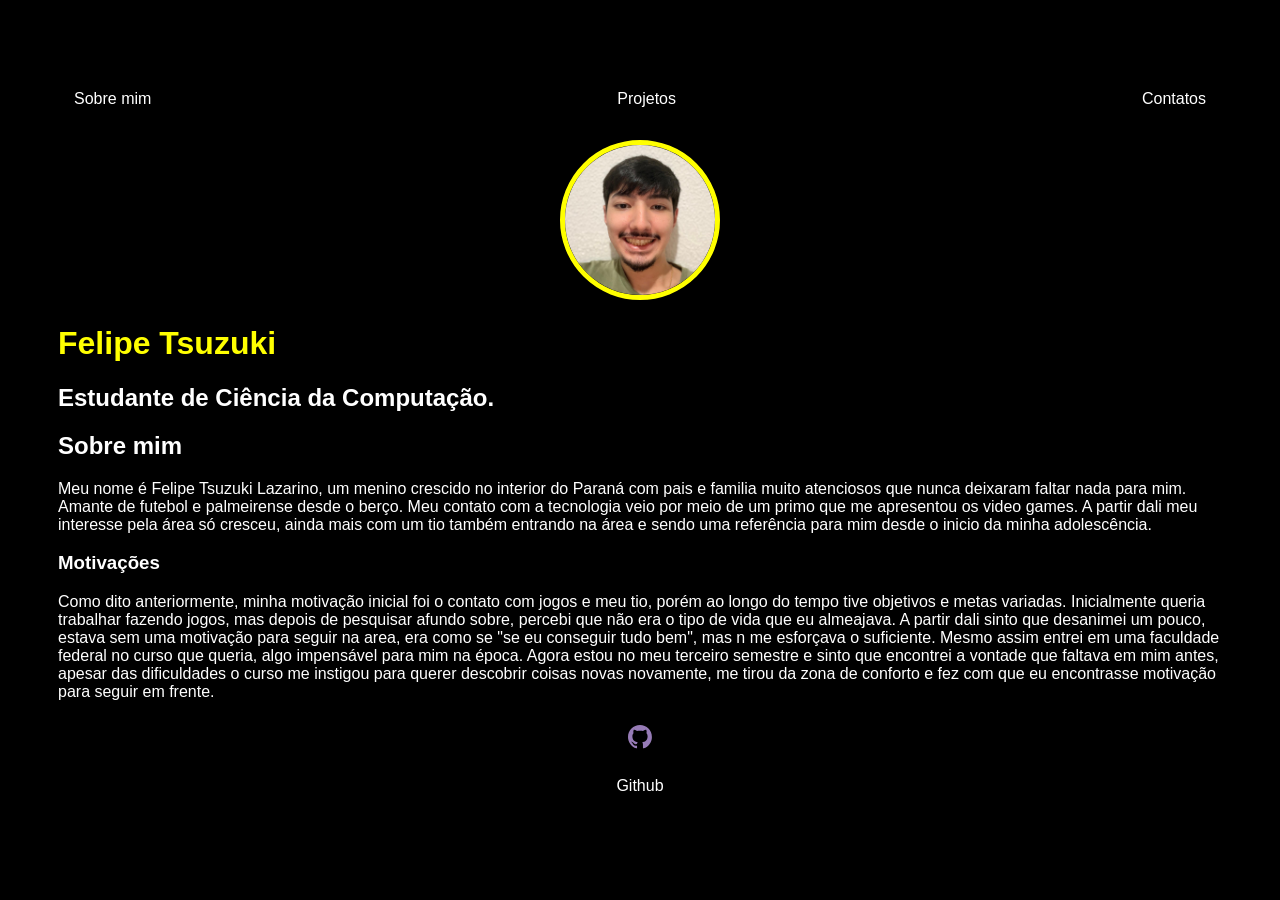
<file: index.html>
<!DOCTYPE html>
<html lang="pt-BR">
<head>
    <meta charset="UTF-8">
    <title>Meu Portfólio</title>
    <link rel="stylesheet" href="style.css">
</head>
<body>
    <div class="container">
        <nav>
            <ul>
                <li>
                    <a href="index.html">Sobre mim</a>
                </li>
                <li>
                    <a href="project.html">Projetos</a>
                </li>
                <li>
                    <a href="contact.html">Contatos</a>
                </li>
            </ul>
        </nav>

        <header>
            <div class="center">
                <img src="./img/Felipe.png"></header></img>
            </div>
            <div class="left">
                <h1>Felipe Tsuzuki</h1>
                <h2>Estudante de Ciência da Computação.</h2>
            </div>
        </header>

        <main>
            <section>
                <div class = "left"> 
                    <h2>Sobre mim</h2>
                    <p> 
                        Meu nome é Felipe Tsuzuki Lazarino, um menino crescido no interior do Paraná com pais e familia muito atenciosos que nunca deixaram faltar nada para mim.
                        Amante de futebol e palmeirense desde o berço. Meu contato com a tecnologia veio por meio de um primo que me apresentou os video games. A partir dali meu interesse pela área só cresceu,
                        ainda mais com um tio também entrando na área e sendo uma referência para mim desde o inicio da minha adolescência.
                    </p>

                    <h3>Motivações</h3>
                    <p>
                        Como dito anteriormente, minha motivação inicial foi o contato com jogos e meu tio, porém ao longo do tempo tive objetivos e metas variadas.
                        Inicialmente queria trabalhar fazendo jogos, mas depois de pesquisar afundo sobre, percebi que não era o tipo de vida que eu almeajava.
                        A partir dali sinto que desanimei um pouco, estava sem uma motivação para seguir na area, era como se "se eu conseguir tudo bem", mas n me esforçava o suficiente.
                        Mesmo assim entrei em uma faculdade federal no curso que queria, algo impensável para mim na época. Agora estou no meu terceiro semestre e sinto que encontrei a vontade que faltava em mim antes,
                        apesar das dificuldades o curso me instigou para querer descobrir coisas novas novamente, me tirou da zona de conforto e fez com que eu encontrasse motivação para seguir em frente.
                    </p>

                </div>
            </section>
        </main>
        <footer>
            <a href = "https://github.com/felipe-tsuzuki" target = "_blank" rel = "noopener noreferrer">
                <img src="./img/github.svg"></img>
                <p>Github</p>
            </a>
        </footer>
    </div>
</body>
</html>
</file>
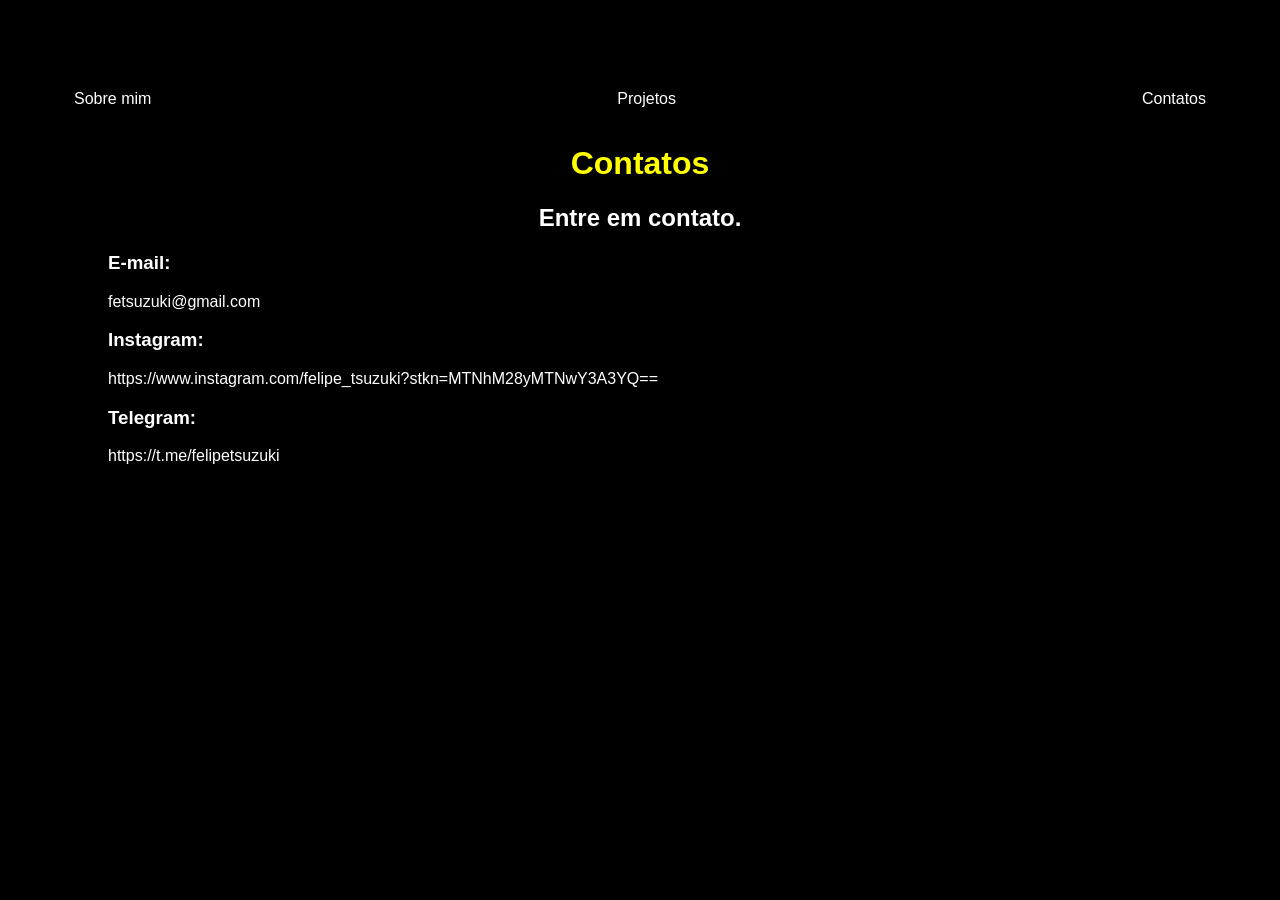
<file: contact.html>
<!DOCTYPE html>
<html lang="pt-BR">
<head>
    <meta charset="UTF-8">
    <title>Meu Portfólio</title>
    <link rel="stylesheet" href="style.css">
</head>

<body>
    <div class="container">
        <nav>
            <ul>
                <li>
                    <a href="index.html">Sobre mim</a>
                </li>
                <li>
                    <a href="project.html">Projetos</a>
                </li>
                <li>
                    <a href="contact.html">Contatos</a>
                </li>
            </ul>
        </nav>

        <header>
            <div class="center">
                <h1>Contatos</h1>
            </div>
        </header>

        <main>
            <section>
                <div class="center">
                <h2>Entre em contato.</h2>
                </div>
                <div class = "left"> 
                    <h3>E-mail:</h3>
                    <p>fetsuzuki@gmail.com</p>

                    <h3>Instagram:</h3>
                    <footer>
                        <a href = "https://www.instagram.com/felipe_tsuzuki?stkn=MTNhM28yMTNwY3A3YQ==" target = "_blank" rel = "noopener noreferrer">
                        <p>https://www.instagram.com/felipe_tsuzuki?stkn=MTNhM28yMTNwY3A3YQ==</p>
                        </a>
                    </footer>

                    <h3>Telegram:</h3>
                    <footer>
                        <a href = "https://t.me/felipetsuzuki" target="_blank" rel = "noopener noreferrer">
                        <p>https://t.me/felipetsuzuki</p>
                        </a>
                    </footer>
                </div>
            </section>
        </main>
    </div>
</body>
</file>
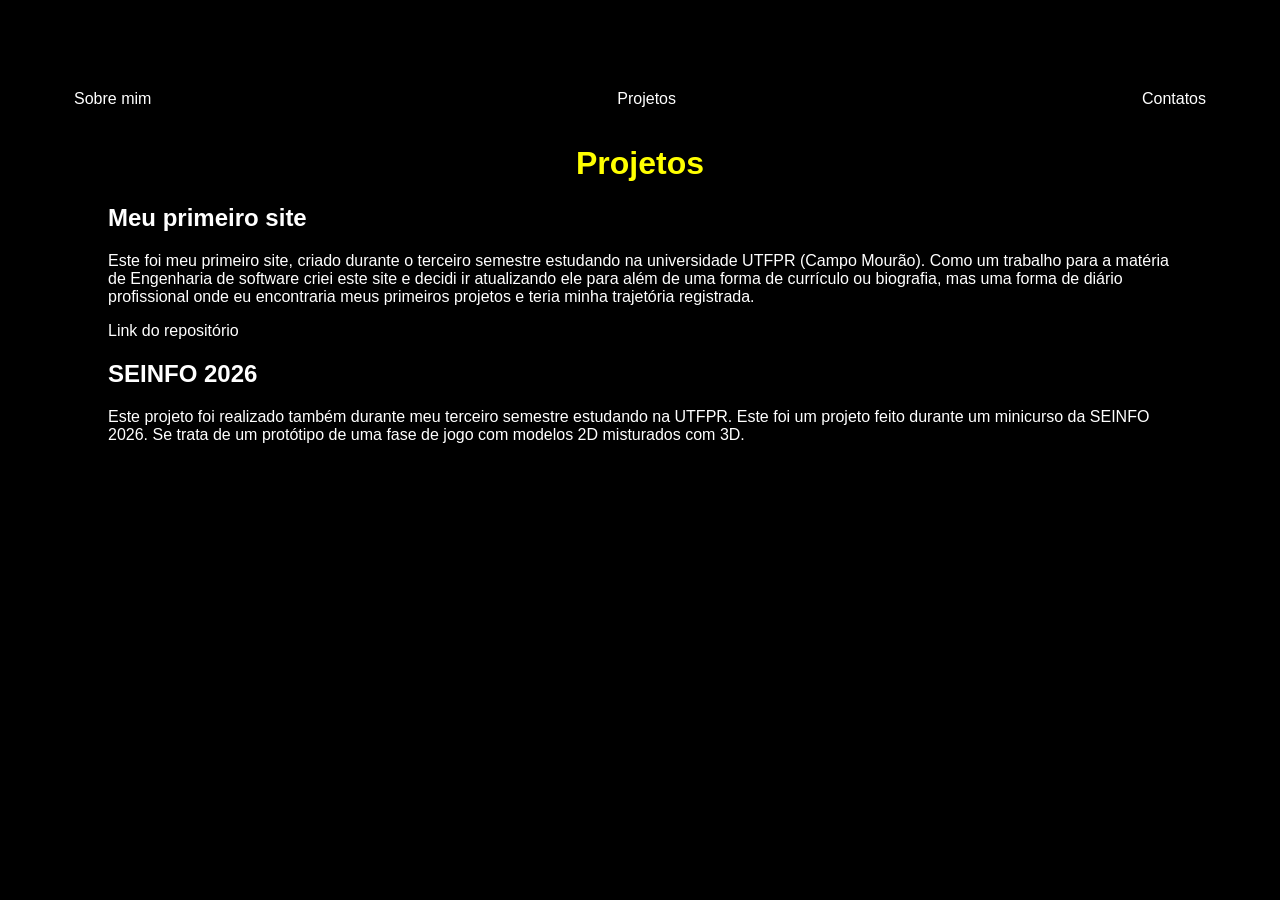
<file: project.html>
<!DOCTYPE html>
<html lang="pt-BR">
<head>
    <meta charset="UTF-8">
    <title>Meu Portfólio</title>
    <link rel="stylesheet" href="style.css">
</head>

<body>
    <div class="container">
        <nav>
            <ul>
                <li>
                    <a href="index.html">Sobre mim</a>
                </li>
                <li>
                    <a href="project.html">Projetos</a>
                </li>
                <li>
                    <a href="contact.html">Contatos</a>
                </li>
            </ul>
        </nav>

        <header>
            <div class="center">
                <h1>Projetos</h1>
            </div>
        </header>

        <main>
            <section>
                <div class = "left"> 
                    <h2>Meu primeiro site</h2>
                    <p> 
                        Este foi meu primeiro site, criado durante o terceiro semestre estudando na universidade UTFPR (Campo Mourão). 
                        Como um trabalho para a matéria de Engenharia de software criei este site e decidi ir atualizando ele para além de uma forma de currículo ou biografia,
                        mas uma forma de diário profissional onde eu encontraria meus primeiros projetos e teria minha trajetória registrada.
                    </p>

                    <footer>
                        <a href = "https://github.com/felipe-tsuzuki/meu-site-pessoal" target = "_blank" rel = "noopener noreferrer">
                        <p>Link do repositório</p>
                        </a>
                    </footer>

                    <h2>SEINFO 2026</h2>
                    <p> 
                        Este projeto foi realizado também durante meu terceiro semestre estudando na UTFPR. Este foi um projeto feito durante um minicurso da SEINFO 2026.
                        Se trata de um protótipo de uma fase de jogo com modelos 2D misturados com 3D.
                    </p>
                </div>
            </section>
        </main>
    </div>
</body>
</file>
<file: style.css>
body {
    font-family: Arial, Helvetica, sans-serif;
    background-color: black;
    color: white ;
    text-align: center;
    padding-top: 50px;
}   

ul {
    display: flex;
    justify-content: space-between;
    list-style-type: none;
    align-items: center;
    padding: 16px;
}

a{
    color: white;
    text-decoration: none;
}

header img{
    width: 150px;
    height: 150px;
    border-radius: 50%;
    border: 5px solid yellow;
}

.center{
    text-align: center;
}

h1 {
    color: yellow;
}

.left {
    text-align: left;
    padding: 0px 50px;
}

footer img{
    width: 40px;
    height: 40px;
}

.container{
    padding: 0px 50px;
}

nav a:hover{
    color: yellow; 
}

footer a:hover{
    color: yellow; 
}
</file>
